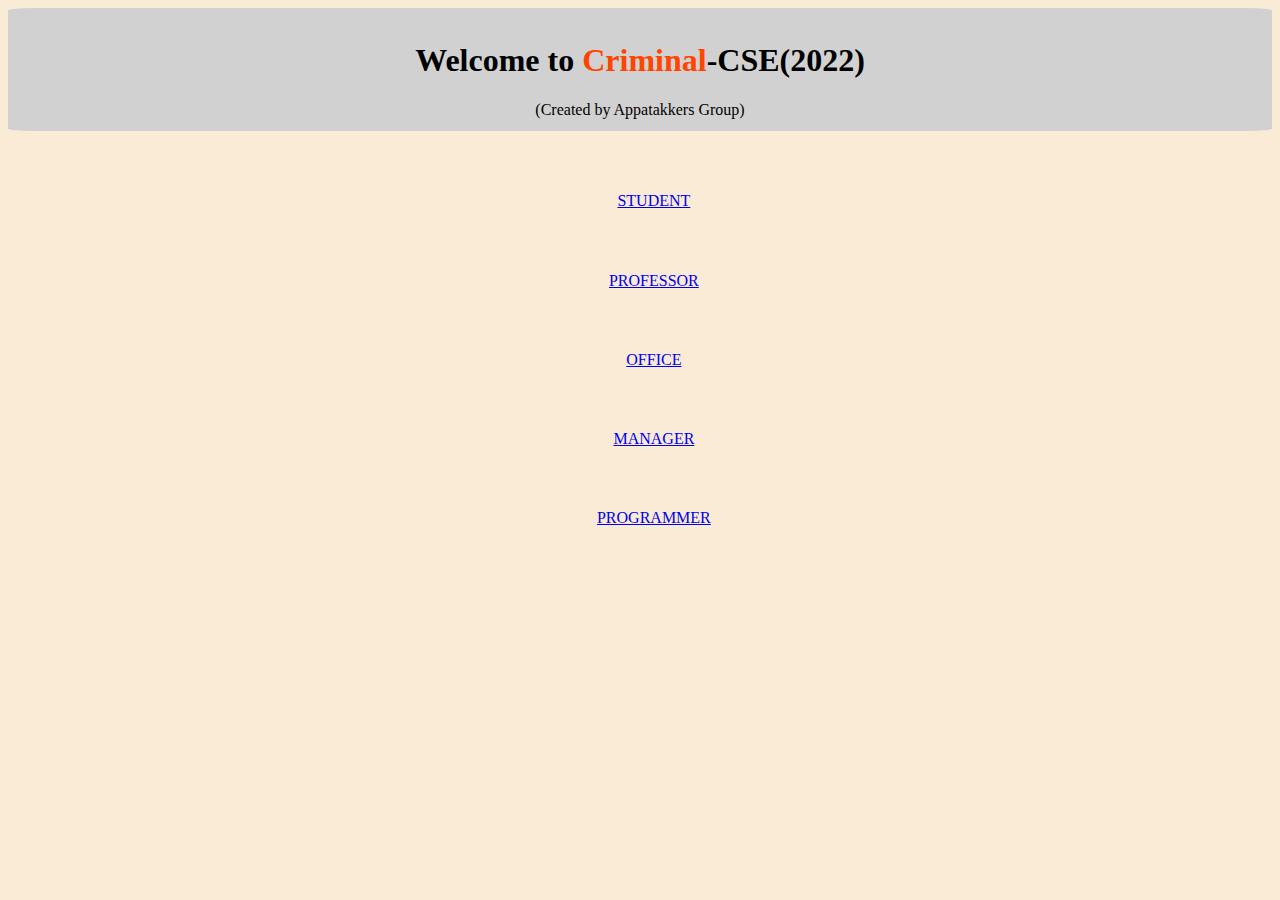
<file: index.html>
<!DOCTYPE html>
<html lang="en">
<head>
    <meta charset="UTF-8">
    <meta name="viewport" content="width=device-width, initial-scale=1.0">
    <title>CSE Community-2023.com</title>
    <!--  <meta http-equiv='refresh' content='0; URL=login.html'>  -->
    <style>
        
            .h1{
                margin-left: 35%;
            }
        
       

        li{
                
                margin:5%;
                text-transform: uppercase;
                list-style: none;
                display:block;
                padding-right: 1%;
                text-decoration: none; 
            }
        body{
            background-color: antiquewhite;
        }
        

    </style>
</head>
<body>
    <div style="background-color: rgb(210, 209, 209); border-radius: 2%;  padding: 1%;"><center> <h1>Welcome to <span style="color: orangered;">Criminal</span>-CSE(2022)</h1><span>(Created by Appatakkers Group)</span></center></div>
    <div class="bg">
        <center><ul>
           <a href="login1.html"><li>Student</li></a>
           <a href="login1.html"><li>Professor</li></a>
          <a href="login1.html"><li>Office</li></a> 
          <a href="login1.html"><li>Manager</li></a> 
           <a href="login1.html"><li>Programmer</li></a>
            
        </ul></center>
    </div>
  
        









</body>
</html>
</file>
